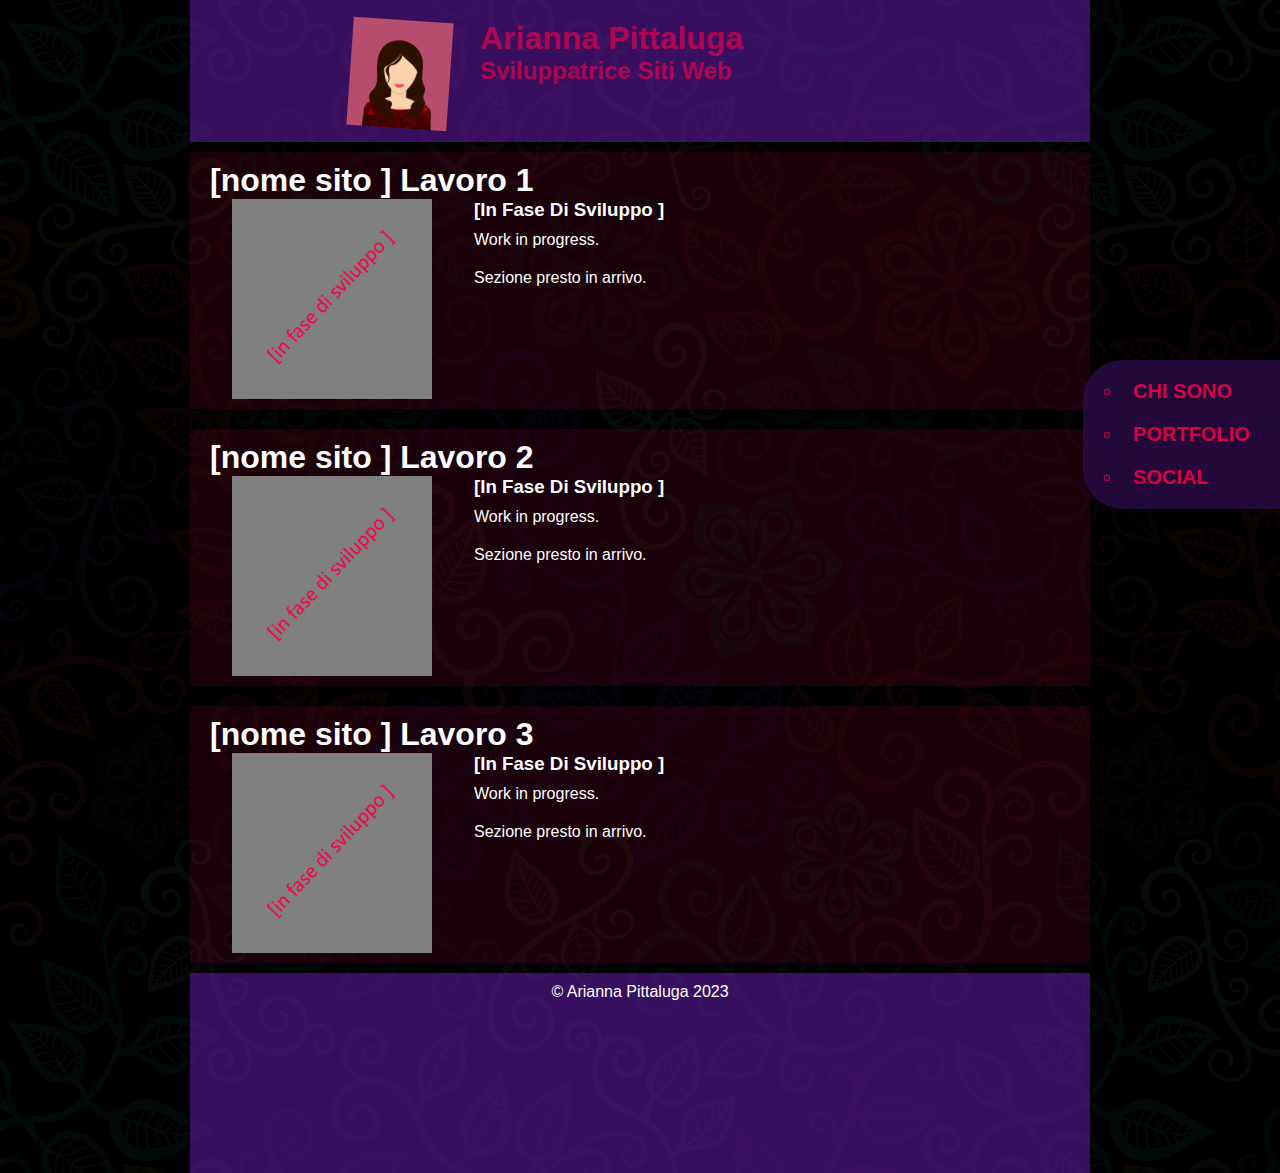
<file: portfolio.html>
<!DOCTYPE html>
<html lang="en">
<head>
    <meta charset="UTF-8">
    <meta name="viewport" content="width=device-width, initial-scale=1.0">
    <title>Arianna Web Designer</title>
    <link rel="stylesheet" href="styles/styles.css" />
</head>
<body>
    <aside>
        <div class="menu">
            <ul>
                <a href="index.html"><li>CHI SONO</li></a>
                <a href="portfolio.html"><li>PORTFOLIO</li></a>
                <a href="index.html#social"><li>SOCIAL</li></a>
            </ul>
        </div>
    </aside>

    <div class="container">
        <header class="container-header">
            <div class="mia-foto">           
                <img src="images/mia-foto.jpg" />    
            </div>
            <div class="header-text">
                <h1>Arianna Pittaluga</h1>
                <h2>Sviluppatrice Siti Web</h2>
            </div>
        </header>

        <section class="item-container">
            <div class="item-portfolio">
                <div class="titolo-portfolio">
                    <h1 id="lav1">[nome sito ] Lavoro 1</h1>
                </div>
                <div class="contenitore-portfolio">
                    <div class="immagine-sito">
                        <a target="_blank" href="https://www.esempio.wow"><img src="images/in-sviluppo.png" /></a>
                    </div>
                    <div class="contenitore-descrizione">
                        <div class="nome-sito">
                            <h3>[In Fase Di Sviluppo ]</h3>
                        </div>
                        <div class="descrizione-sito">
                            <p>
                               Work in progress.
                            </p>
                            <p>
                                Sezione presto in arrivo.
                            </p>
                        </div>
                    </div>
                </div>
            </div>
            <div class="item-portfolio">
                <div class="titolo-portfolio">
                    <h1 id="lav1">[nome sito ] Lavoro 2</h1>
                </div>
                <div class="contenitore-portfolio">
                    <div class="immagine-sito">
                        <a target="_blank" href="https://www.esempio.wow"><img src="images/in-sviluppo.png" /></a>
                    </div>
                    <div class="contenitore-descrizione">
                        <div class="nome-sito">
                            <h3>[In Fase Di Sviluppo ]</h3>
                        </div>
                        <div class="descrizione-sito">
                            <p>
                               Work in progress.
                            </p>
                            <p>
                                Sezione presto in arrivo.
                            </p>
                        </div>
                    </div>
                </div>
            </div>
            <div class="item-portfolio">
                <div class="titolo-portfolio">
                    <h1 id="lav1">[nome sito ] Lavoro 3</h1>
                </div>
                <div class="contenitore-portfolio">
                    <div class="immagine-sito">
                        <a target="_blank" href="https://www.esempio.wow"><img src="images/in-sviluppo.png" /></a>
                    </div>
                    <div class="contenitore-descrizione">
                        <div class="nome-sito">
                            <h3>[In Fase Di Sviluppo ]</h3>
                        </div>
                        <div class="descrizione-sito">
                            <p>
                               Work in progress.
                            </p>
                            <p>
                                Sezione presto in arrivo.
                            </p>
                        </div>
                    </div>
                </div>
            </div>
        </section>

         <footer class="footer">
            <div class="footer-header">
                <p>© Arianna Pittaluga 2023</p>
            </div>
        </footer>
    </div>
</body>
</html>
</file>
<file: styles/styles.css>
* {
    padding: 0;
    margin: 0;
    box-sizing: border-box;
}
body {
    background-image: url(../images/texture-repeat-flowers-dark.png);
    color: white;
    font-family:Arial, Helvetica, sans-serif;
}
/* aside div menu laterale fixed */
aside div {
    position: fixed;
    background-color: rgba(43, 11, 73, 0.8);
    /*background-image: linear-gradient(to bottom right, rgba(56, 26, 30, 0.8), rgba(75, 69, 100, 0.8));*/
    top: 40%;
    right: 0px;
    padding: 10px 20px 10px 40px;
    border-radius: 40px 0px 0px 40px;
}
.menu li {
    list-style-type: circle;
    padding: 10px;
}
.menu a {
    font-size: 20px;
    text-decoration: none;
    font-weight: bold;
}
.menu li:hover {
    background-color: rgba(43, 11, 73, 0.8);
    position: relative;
    right: 10px;
}
.menu a:link {
    color:#D04;
}
.menu a:visited {
    color:#D04;
}
/* classe per trasparenza sfondo radiale inutilizzata
.sfondo-menu {
    background-image: linear-gradient(to bottom right, rgb(88, 41, 47), rgb(191, 177, 255));
    opacity: 0.2;
    position: fixed;
    top: 40%;
    right: 0px;
    padding: 5px 5px 5px 30px;
    border-radius: 20px;
    height: 150px;
    width: 195px;
} */
/* div container header, section item-container and footer  */
.container {
    background-color: transparent;
    width: 900px;
    margin: 0 auto;
}
/* header */
.container-header {
    background-color: rgba(110, 29, 187, 0.5);
    padding: 10px 10px;
    display: flex;
    color: rgba(253, 0, 75, 0.6);
}
.mia-foto img {
    width: 100px;
    margin: 10px 20px 0px 150px;
    transform: rotate(4deg);
}
.header-text {
    margin: 10px 10px;
}
/* content body */
.item-container {
    display: flex;
    flex-wrap: wrap;
}
.item {
    height: 400px;
    flex-basis: 50%;
    padding: 10px;    
}
.item h1 {
    color: white;
    font-size: 30px;
    text-shadow: rgb(255, 0, 75) 1px 1px;
    padding: 10px 0px;
}
.item h3 {
    text-shadow: rgb(102, 0, 31) 2px 2px;
}
.one {
    background-image: url(../images/front-back-end-sfondo.png);
    background-position: -40px;
}
.two {
    background-image: url(../images/sw-che-uso.png);
}
.three {
    background-image: url(../images/linguaggi-che-uso.jpg);
}
.four {
    background-image: url(../images/portfolio-sfondo.png);
    background-position: -85px 80px;
    display: flex;
    flex-wrap: wrap;
}
.testo-one {
    padding: 5px 10px 5px 10px;
    flex-basis: 75%;
}
.testo-one h3 {
    padding: 0px 0px 10px 0px;
}
.bio {
    background-color: rgba(0, 0, 0, 0.5);
    margin: 25px 15px;
    padding: 15px;
}
.titoletti {
    line-height: 20px;
    padding: 5px 0 1px 0;
    text-shadow: rgb(255, 0, 72) 1px 1px;
    display: flex;
    text-align: center;
}
.titoletti-two div {
    margin: 15px 10px 1px 20px;
    text-align: left;
}
.titoletti div {
    flex-basis: 50%;
    padding-left: 20px;
}
.testini {
    display: flex;
}
.testini div {
    padding: 5px 18px 1px 18px;
    flex-basis: 50%;
    text-align: j;
    min-width: 100px;
}
.codici {
    color: rgb(168, 168, 168);
    font-size: 14px;
}
.work-in-progress {
    padding: 50px;
    text-align: center;
}
.one-chiave {
    color:#ffffff;
    padding: 1px;
}
.sotto-titolo {
    color:#ffbacf;
    padding: 1px;
}
.sotto-sotto-titolo {
    color:rgb(255, 255, 255);
    padding: 1px;
}
/* item four */
.four div {
    display: flex;
    flex-wrap: wrap;
}
.four h1 {
    height: 60px;
    flex-basis: 100%;
}
.four h3 {
    justify-content: center;
    margin: 0px auto;
    flex-basis: 100%;
    text-align: center;
}
.lavoro-text {
    height: 80px;
    flex-basis: 100%;
}
.lavoro-container {
    display: flex;
    flex-wrap: wrap;
    margin: 0px auto;
}
.lavoro {
    width: 130px;
    height: 100px;
    flex-basis: 28%;
    margin: 0px 5px;
}
.lavoro a{
    width: 130px;
    height: 110px;
}
.lavoro:hover {
    flex-basis: 28%;
    height: 60%;
    width: 200px;
}
/* immagini di anteprima dei miei lavori */
.l1 {
    /*border: 5px solid red; */
    background-color: gray;
    /*background-position: -1px; */
}
.l2 {
    /*border: 5px solid rgb(4, 0, 255); */
    background-color: gray;
    /*background-position: -1px; */
}
.l3 {
    /*border: 5px solid rgb(229, 255, 0); */
    background-color: gray;
    /*background-position: -1px; */
}
/* socials */
.socials {
    background-color: rgba(255, 0, 75, 0.1);
    padding: 10px;
    height: auto;
}
.social div {
    padding: 10px;
}
/* div GitHub */
.git-container {
    background-color: rgba(128, 128, 128, 0.2);
    display: flex;
    flex-wrap: wrap;
    padding: 10px;
    margin: 0px 100px;
}
.git-container a {
    text-decoration: none;
}
.git-descrizione {
    flex-basis: 80%;
    padding: 10px;
    color: white;
}
.git-descrizione p {
    padding: 2.5px;
    flex-basis: 100%;
}
.git-descrizione:hover {
    background-color: rgba(128, 128, 128, 0.2);
}
.p-git {
    color: gray;
    font-size: 14px;
    font-family: 'Mona Sans', 'Hubot Sans', 'Calibri', 'Trebuchet MS', sans-serif;
}
.git-foto {
    flex-basis: 20%;
}
.git-foto:hover {
    background-color: rgba(128, 128, 128, 0.2);
}
.git-foto img {
    width: 100px;
    margin-top: 3px;
    margin-left: 15%;
}
/* socials form */
input {
    padding: 4px 10px;
    background-color: rgba(255, 255, 255, 0.5);
    color: #9e002f;
    font-size: 20px;
}
input::placeholder {
    color: rgb(41, 41, 41);
}
form {
    background-color: rgba(255, 0, 75, 0.2);
    border: 5px solid #FF004B;
    border-radius: 15px;
    margin: 20px 100px;
    padding: 30px 100px;
}
.form-nome {
    border-radius: 15px;
    margin: 10px;
    padding: 10px;
}
.form-mail {
    border-radius: 15px;
    margin: 10px;
    padding: 10px;
}
.form-request {
    border-radius: 15px;
    margin: 10px;
    padding: 10px;
}
.form-request textarea {
    background-color: rgba(255, 255, 255, 0.5);
    color: #9e002f;
    height: 200px;
    width: 90%;
    font-size: 20px;
    resize: none;
}
label {
    padding-right: 100px;
}
.button {
    background-color: rgba(255, 0, 75, 0.2);
    border-radius: 10px;
    font-size: 20px;
    color: white;
    padding: 10px 50px;
    margin: 10px 100px;
}
.button:hover {
    background-color: #F04;
}
/* footer */
.footer {
    background-color: rgba(110, 29, 187, 0.5);
    height: 200px;
    color: white;
}
.footer-header {
    bottom: -10px;
    position: relative;
    text-align: center;
    align-items: bottom;
}

/* ------------- CSS portfolio.html --------- */
.item-portfolio {
    background-color: rgba(255, 0, 76, 0.1);
    height: 100%;
    flex-basis: 100%;
    padding: 10px;  
    margin: 10px 0 10px 0;
}
.titolo-portfolio {
    flex-basis: 100%;
    height: 10%;
    padding-left: 10px;
}
.contenitore-portfolio {
    flex-basis: 100%;
    height: 90%;
    display: flex;
    flex-wrap: wrap;
}
.immagine-sito {
    flex-basis: 30%;
    height: 200px;
    margin: 0px auto;
}
.immagine-sito a {
    display: flex;
    align-items: center;
    justify-content: center;
}
.immagine-sito img {
    height: 200px;
}
.contenitore-descrizione {
    flex-basis: 70%;
    height: 100%;
    display: flex;
    flex-wrap: wrap;
}
.nome-sito {
    flex-basis: 100%;
    height: 10%;
    padding-left: 10px;
}
.descrizione-sito {
    flex-basis: 100%;
    height: 90%;
    padding-right: 100px;
    justify-content: left;
}
.descrizione-sito p {
    padding: 10px;
}


@media only screen and (max-width: 480px) {
    * {
        font-size: 30px;
        line-height: 35px;
    }
    aside div {
        position: fixed;
        background-color: rgba(43, 11, 73, 0.8);
        top: 0%;
        right: 0%;
        padding: 10px 20px 10px 40px;
        border-radius: 40px 0px 40px 20px;
    }
    .item {
    flex-basis: 100%;
    }
    .one {
        height: 850px;
        background-size: 1000px;
        background-repeat: no-repeat;
        background-color: black;
        background-position: top;
    }
    .two {
        background-size: 950px;
    }
    .three {
        background-size: 950px;
    }
    .four {
        background-size: 1050px;
    }
    .bio h3 {
        padding: 10px 0 10px 0;
    }
    .bio p {
        padding: 3px 10px 3px 10px;
    }
    .item h1 {
        font-size: 45px;
        padding-bottom: 20px;
    }
    .titoletti-two div {
        margin: 15px 5% 1px 10%;
    }
    .testini div {
        margin: 5px 10px 5px 10px;
    }
    .bio h3 {
        text-shadow: rgb(255, 0, 75) 2px 2px;
    }
    .lavoro-container div {
        flex-basis: 25%;
        margin: 0px 20px 0px 20px;
    }
    .lavoro:hover {
        width: 140px;
        height: 110px;
        flex-basis: 26%;
    }
    .p-git {
        font-size: 20px;
    }
}
/*settaggi schermi per futuri cambiamenti*/
@media only screen and (min-width: 481px) and (max-width: 960px) {

}

@media only screen and (min-width: 961px) {
    .bio {
        color: #222;
    }
    .bio:hover {
        background-image: url(../images/sfondo-bio2.jpg);
        background-position: -70px 40px;
        color:white;
        position: relative;
    }
    .bio h3 {
        padding: 10px 0 10px 0;
    }
    .bio p {
        padding: 3px 10px 3px 10px;
    }
}
</file>
